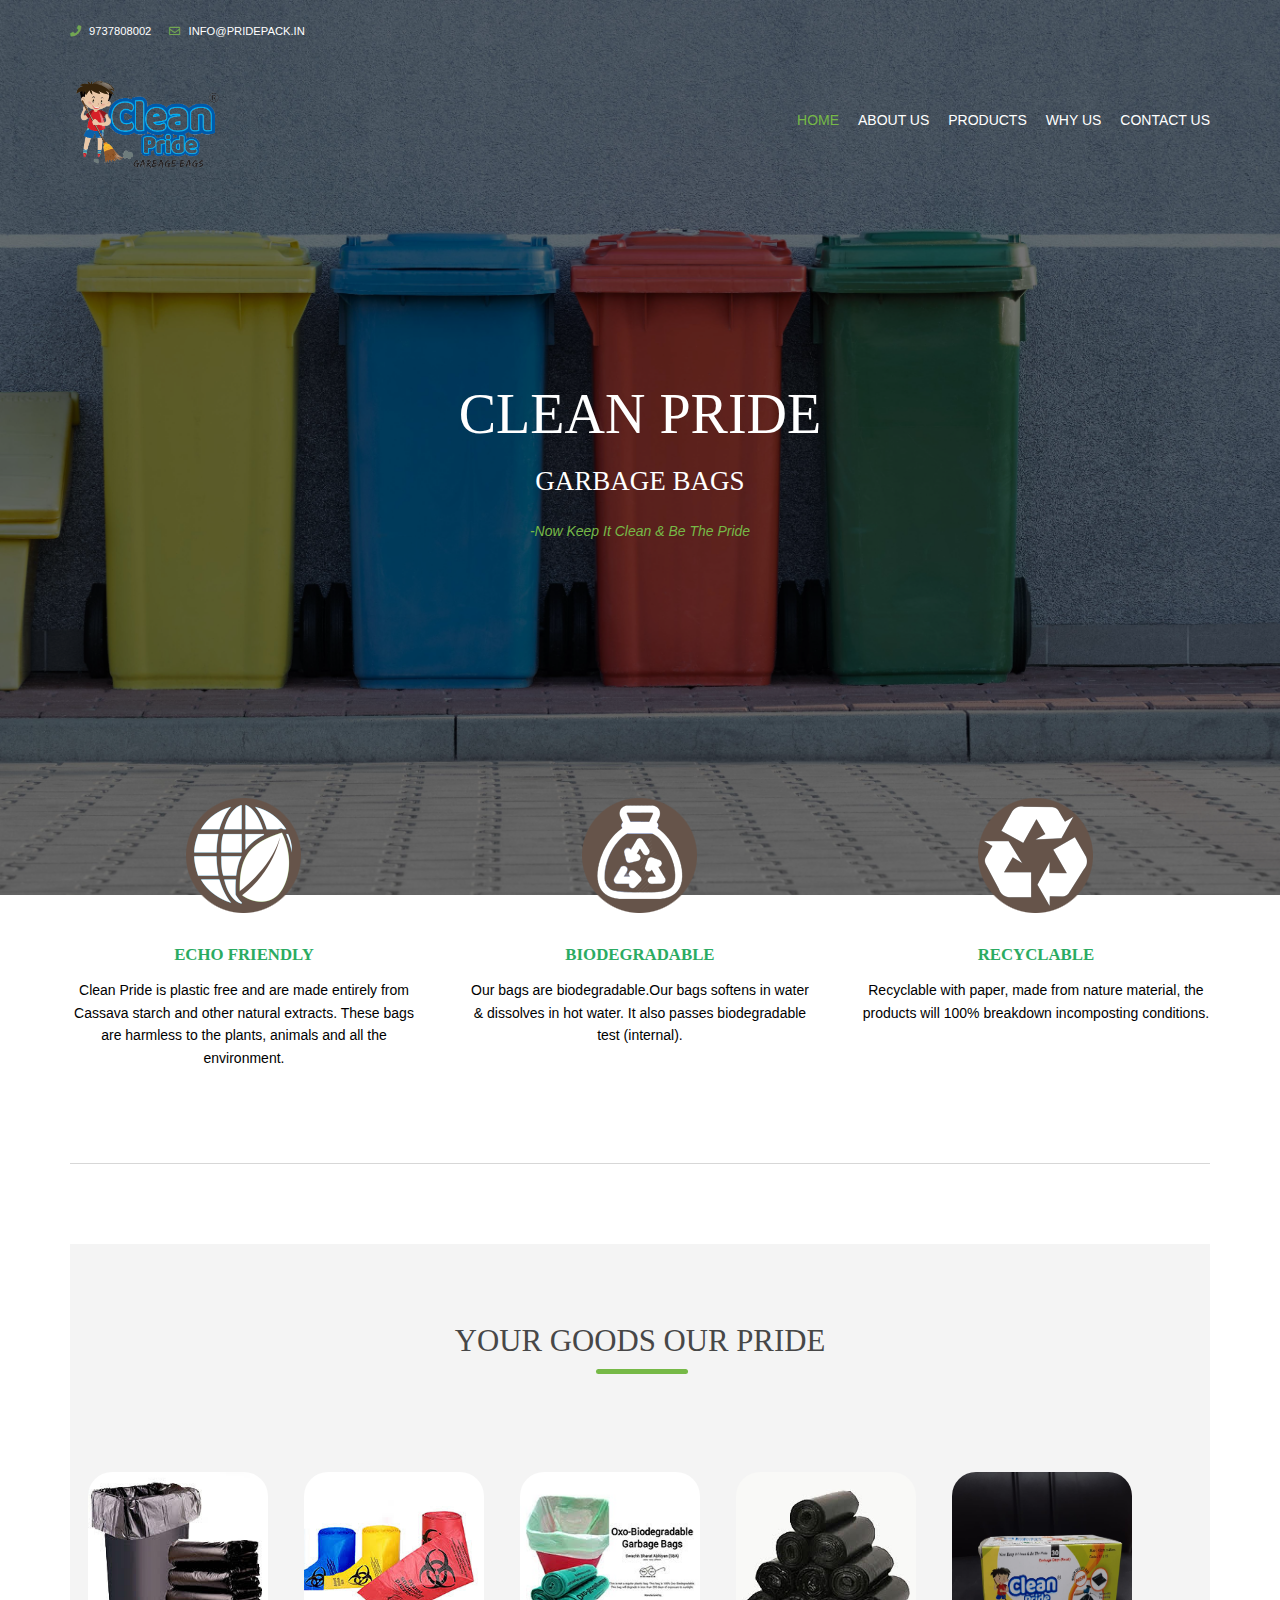
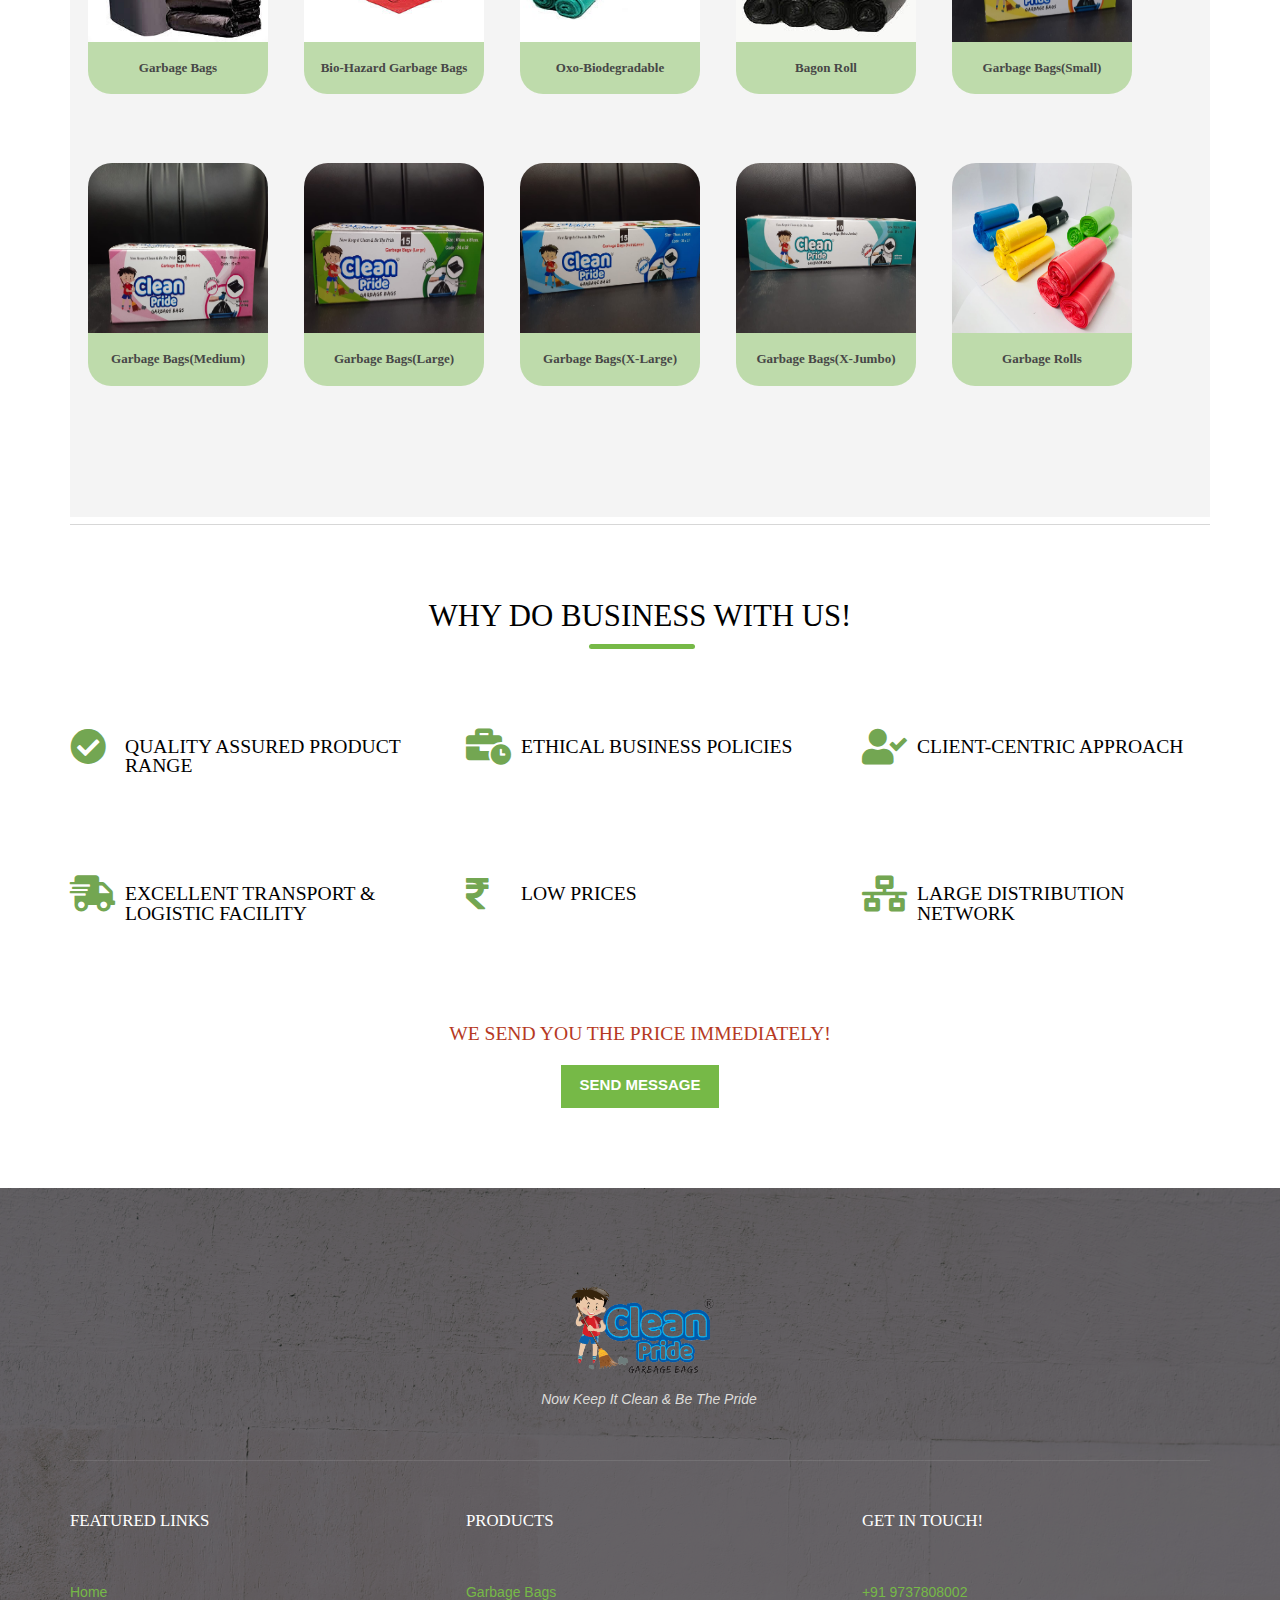
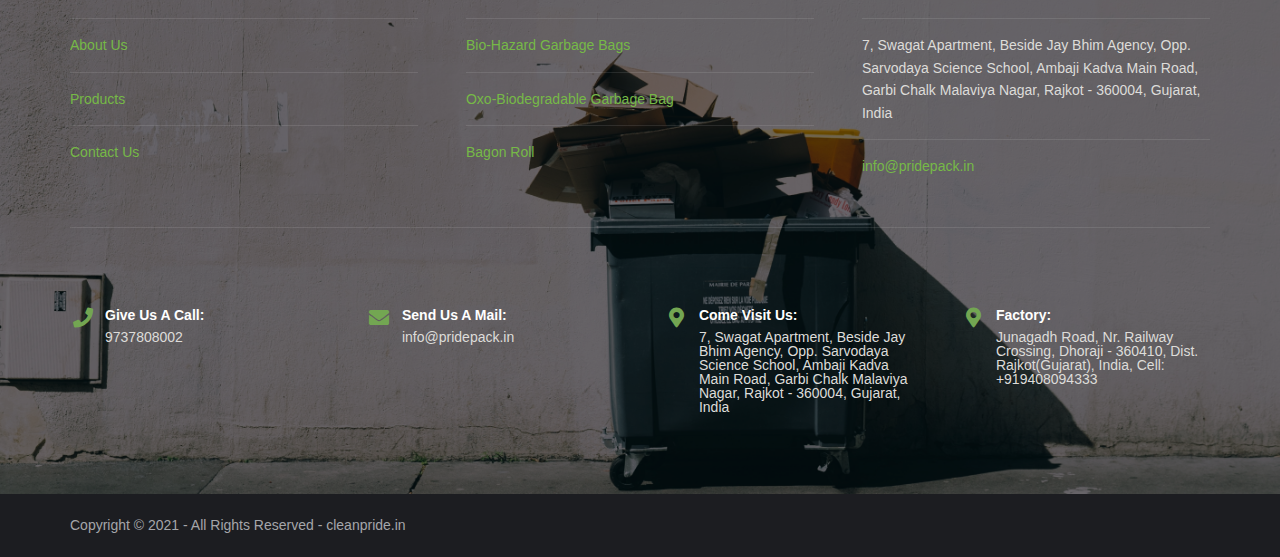
<file: index.html>
<!DOCTYPE html>

<html lang="">
<head>
<title>Clean Pride</title>
<link rel="shortcut icon" href="images/demo/logopng.png">
<meta charset="utf-8">
<meta name="viewport" content="width=device-width, initial-scale=1.0, maximum-scale=1.0, user-scalable=no">
<link href="layout/styles/layout.css" rel="stylesheet" type="text/css" media="all">
<style>
div.gallery {
  margin: 18px;
  float: left;
  width: 180px;
  border-radius: 25px;
}

div.gallery:hover {
  border: 1.3px solid #76B947;
}

div.gallery img {
  width: 190px;
  height: 170px;
  border-top-left-radius: 24px;
  border-top-right-radius: 24px;
}

div.desc {
  padding: 15px;
  text-align: center;
  font-family: Times New Roman;
  font-size: 13px;
  font-weight: bolder;
  background-color: #BEDBAB;
  border-bottom-left-radius: 23px;
  border-bottom-right-radius: 23PX;
}
i {color: #73A652;}
h6 {color: black;}
</style>
</head>
<body id="top">
<div class="bgded overlay" style="background-image:url('images/demo/titlepic.jpg');"> 
  <div class="wrapper row0">
    <div id="topbar" class="hoc clear">
      <div class="fl_left"> 
        <ul class="nospace">
          <li><i class="fas fa-phone  rgtspace-5"></i> 9737808002</li>
          <li><i class="far fa-envelope rgtspace-5"></i> info@pridepack.in</li>
        </ul>
        <!-- ################################################################################################ -->
      </div>
    </div>
  </div>
  
  <div class="wrapper row1">
    <header id="header" class="hoc clear">
      <div id="" class="fl_left"> 
        <!-- ################################################################################################ -->
	<a  href="index.html"><img src="images/demo/logopng.png" style="width:151px;height:120px;"alt=""></a>
        <!-- ################################################################################################ -->
      </div>
      <nav id="mainav" class="fl_right"> 
        <!-- ################################################################################################ -->
        <ul class="clear" style="padding-top:20px;">
          <li class="active"><a href="index.html">Home</a></li>
          <li><a href="#introblocks">About Us</a>
          </li>
	   <li><a href="#products">Products</a>
          </li>
	  <li><a href="#whyus">Why Us</a>
          </li>
          <li><a href="#contactus">Contact Us</a></li>
        </ul>
        <!-- ################################################################################################ -->
      </nav>
    </header>
  </div>
    <div id="pageintro" class="hoc clear"> 
    <!-- ################################################################################################ -->
    <article>
	    <h3 class="heading" >Clean Pride <h4 style="font-size: 27px;">Garbage Bags</h4></h3>
      <p style="color: #76B947;"><em>-Now Keep It Clean & Be The Pride</em></p>
      <footer>
      </footer>
    </article>
    <!-- ################################################################################################ -->
  </div>
  <!-- ################################################################################################ -->
</div>
<div class="wrapper row3">
  <main class="hoc container clear"> 
    <!-- main body -->
    <!-- ################################################################################################ -->
    <section id="introblocks">
      <ul class="nospace group btmspace-80">
        <li class="one_third first">
          <figure><a ><img src="images/demo/echo2.png" alt=""></a>
            <figcaption>
              <h6 class="heading" style="color: #2BAB62">Echo Friendly</h6>
              <p style="color: black; font-size: 14px">Clean Pride is plastic free and are made entirely from Cassava starch and other natural extracts. These bags are harmless to the plants, animals and all the environment.</p>
            </figcaption>
          </figure>
        </li>
        <li class="one_third">
          <figure><a ><img src="images/demo/bio2.png" alt=""></a>
            <figcaption>
              <h6 class="heading" style="color: #2BAB62">Biodegradable</h6>
              <p style="color: black; font-size: 14px">Our bags are biodegradable.Our bags softens in water & dissolves in hot water. It also passes biodegradable test (internal).</p>
            </figcaption>
          </figure>
        </li>
        <li class="one_third">
          <figure><a ><img src="images/demo/recycle2.png" alt=""></a>
            <figcaption>
              <h6 class="heading" style="color: #2BAB62">Recyclable</h6>
              <p style="color: black; font-size: 14px">Recyclable with paper, made from nature material, the products will 100% breakdown incomposting conditions.</p>
            </figcaption>
          </figure>
        </li>
      </ul>
    </section>
    <!-- ################################################################################################ -->
    <hr class="btmspace-80">
    <div class="wrapper row2">
  <div class="hoc container clear"> 
    <!-- ################################################################################################ -->
    <div class="sectiontitle"  id="products">
      <p class="heading underline font-x2">Your Goods Our Pride</p>
    </div>
    <div class="gallery">
  <a target="_blank" >
    <img src="images/demo/garbagebags.jpg" alt="" width="600" height="400">
  </a>
  <div class="desc">Garbage Bags</div>
</div>

<div class="gallery">
  <a target="_blank" >
    <img src="images/demo/Bioharzardgb.jpg" alt="Forest" width="600" height="400">
  </a>
  <div class="desc">Bio-Hazard Garbage Bags</div>
</div>

<div class="gallery">
  <a target="_blank" >
    <img src="images/demo/oxo.jpg" alt="Northern Lights" width="600" height="400">
  </a>
  <div class="desc">Oxo-Biodegradable</div>
</div>

<div class="gallery">
  <a target="_blank" >
    <img src="images/demo/bagon.jpg" alt="Mountains" width="600" height="400">
  </a>
  <div class="desc">Bagon Roll</div>
</div>
<div class="gallery">
  <a target="_blank" >
    <img src="images/demo/gbs.jpeg" alt="Mountains" width="600" height="400">
  </a>
  <div class="desc">Garbage Bags(Small)</div>
</div><br><br><br><br><br><br><br><br><br><br><br><br><br>
<div class="gallery">
  <a target="_blank" >
    <img src="images/demo/gbm.jpeg" alt="Mountains" width="600" height="400">
  </a>
  <div class="desc">Garbage Bags(Medium)</div>
</div>
<div class="gallery">
  <a target="_blank" >
    <img src="images/demo/gbl.jpeg" alt="Mountains" width="600" height="400">
  </a>
  <div class="desc">Garbage Bags(Large)</div>
</div>
<div class="gallery">
  <a target="_blank" >
    <img src="images/demo/gbxl.jpeg" alt="Mountains" width="600" height="400">
  </a>
  <div class="desc">Garbage Bags(X-Large)</div>
</div>
<div class="gallery">
  <a target="_blank" >
    <img src="images/demo/gbxj.jpeg" alt="Mountains" width="600" height="400">
  </a>
  <div class="desc">Garbage Bags(X-Jumbo)</div>
</div>
<div class="gallery">
  <a target="_blank" >
    <img src="images/demo/gr.jpeg" alt="Mountains" width="600" height="400">
  </a>
  <div class="desc">Garbage Rolls</div>
</div><br><br><br><br><br><br><br><br><br><br><br><br><br>

    <!-- ################################################################################################ -->
  </div>
</div>

    <hr class="btmspace-900">
    <!-- ################################################################################################ -->
    <section id="overview">
	    <br>
	    <br>
	    <br>
      <div class="sectiontitle" id="whyus">
        <p class="heading underline font-x2" style="color: black;">Why Do Business With US!</p>
      </div>
      <ul class="nospace group btmspace-80">
        <li class="one_third">
          <article>
            <div class="clear"><a href="#"><i class="fas fa-check-circle"></i></a>
              <h6 class="heading">Quality Assured Product Range</h6>
            </div>
          </article>
        </li>
        <li class="one_third">
          <article>
            <div class="clear"><a href="#"><i class="fas fa-business-time"></i></a>
              <h6 class="heading">Ethical Business Policies</h6>
            </div>
          </article>
        </li>
        <li class="one_third">
          <article>
            <div class="clear"><a href="#"><i class="fas fa-user-check"></i></a>
              <h6 class="heading">Client-centric Approach</h6>
            </div>
          </article>
        </li>
      </ul>
      <ul class="nospace group btmspace-80">
        <li class="one_third">
          <article>
            <div class="clear"><a href="#"><i class="fas fa-shipping-fast"></i></a>
              <h6 class="heading">Excellent Transport & Logistic Facility</h6>
            </div>
          </article>
        </li>
        <li class="one_third">
          <article>
            <div class="clear"><a href="#"><i class="fas fa-rupee-sign"></i></a>
              <h6 class="heading">Low Prices</h6>
            </div>
          </article>
        </li>
        <li class="one_third">
          <article>
            <div class="clear"><a href="#"><i class="fas fa-network-wired"></i></a>
              <h6 class="heading">Large Distribution Network</h6>
            </div>
          </article>
        </li>
      </ul>
      <h2 class="center" style="color: #B63923;">We Send You The Price Immediately!</h2>
      <footer class="center"><a class="btn" href="https://wa.link/y5si25"><strong style="font-size:15px">  Send Message</strong></a></footer>
    </section>
    <!-- ################################################################################################ -->
    <!-- / main body -->
    <div class="clear"></div>
  </main>
</div>
<div class="bgded overlay row4" style="background-image:url('images/demo/back.jpg');">
  <footer id="footer" class="hoc clear"> 
    <!-- ################################################################################################ -->
    <div class="center btmspace-50">
      <a  href="index.html"><img src="images/demo/logopng.png" style="width:151px;height:120px;"alt=""></a>
      <p class="nospace" style="padding-left:18px"><em>Now Keep It Clean & Be The Pride</em></p>
    </div>
    <!-- ################################################################################################ -->
    <hr class="btmspace-50">
    <!-- ################################################################################################ -->
    <div class="group btmspace-50" id="contactus">
       <div class="one_third first">
        <h6 class="heading">FEATURED LINKS</h6>
        <ul class="nospace linklist">
          <li><a href="#">Home</a></li>
          <li><a href="#introblocks">About Us</a></li>
          <li><a href="#products">Products</a></li>
          <li><a href="#contactus">Contact Us</a></li>
        </ul>
      </div> 
       <div class="one_third">
        <h6 class="heading">PRODUCTS</h6>
        <ul class="nospace linklist">
          <li><a href="#products">Garbage Bags</a></li>
          <li><a href="#products">Bio-Hazard Garbage Bags</a></li>
          <li><a href="#products">Oxo-Biodegradable Garbage Bag</a></li>
          <li><a href="#products">Bagon Roll</a></li>
        </ul>
      </div>     
      <div class="one_third">
        <h6 class="heading">Get In Touch!</h6>
        <ul class="nospace linklist">
          <li><a href="#">+91 9737808002</a></li>
          <li><a href="#"></a> 7, Swagat Apartment, Beside Jay Bhim Agency, Opp. Sarvodaya Science School, Ambaji Kadva Main Road, Garbi Chalk
Malaviya Nagar, Rajkot - 360004, Gujarat, India</li>
          <li><a href="#">info@pridepack.in</a></li>
        </ul>
      </div>
      <!-- ################################################################################################ -->
    </div>
    <div id="ctdetails" class="clear">
      <ul class="nospace clear">
        <li class="one_quarter first">
          <div class="block clear"><a href="#"><i class="fas fa-phone"></i></a> <span><strong>Give us a call:</strong> 9737808002</span></div>
        </li>
        <li class="one_quarter">
          <div class="block clear"><a href="#"><i class="fas fa-envelope"></i></a> <span><strong>Send us a mail:</strong>info@pridepack.in</span></div>
        </li>
        <li class="one_quarter">
          <div class="block clear"><a href="#"><i class="fas fa-map-marker-alt"></i></a> <span><strong>Come visit us:</strong> 7, Swagat Apartment, Beside Jay Bhim Agency, Opp. Sarvodaya Science School, Ambaji Kadva Main Road, Garbi Chalk
Malaviya Nagar, Rajkot - 360004, Gujarat, India</span></div>
        </li>
	<li class="one_quarter">
          <div class="block clear"><a href="#"><i class="fas fa-map-marker-alt"></i></a> <span><strong>Factory:</strong> Junagadh Road, Nr. Railway Crossing, Dhoraji - 360410, Dist. Rajkot(Gujarat), India, Cell: +919408094333</span></div>
        </li>

      </ul>
    </div>
    <!-- ################################################################################################ -->
  </footer>
</div>
<div class="wrapper row5">
  <div id="copyright" class="hoc clear"> 
    <!-- ################################################################################################ -->
    <p class="fl_left">Copyright &copy; 2021 - All Rights Reserved - <a href="#">cleanpride.in</a></p>
    <!-- ################################################################################################ -->
  </div>
</div>
<a id="backtotop" href="#top"><i class="fas fa-chevron-up"></i></a>
<!-- JAVASCRIPTS -->
<script src="layout/scripts/jquery.min.js"></script>
<script src="layout/scripts/jquery.backtotop.js"></script>
<script src="layout/scripts/jquery.mobilemenu.js"></script>
</body>
</html>
</file>
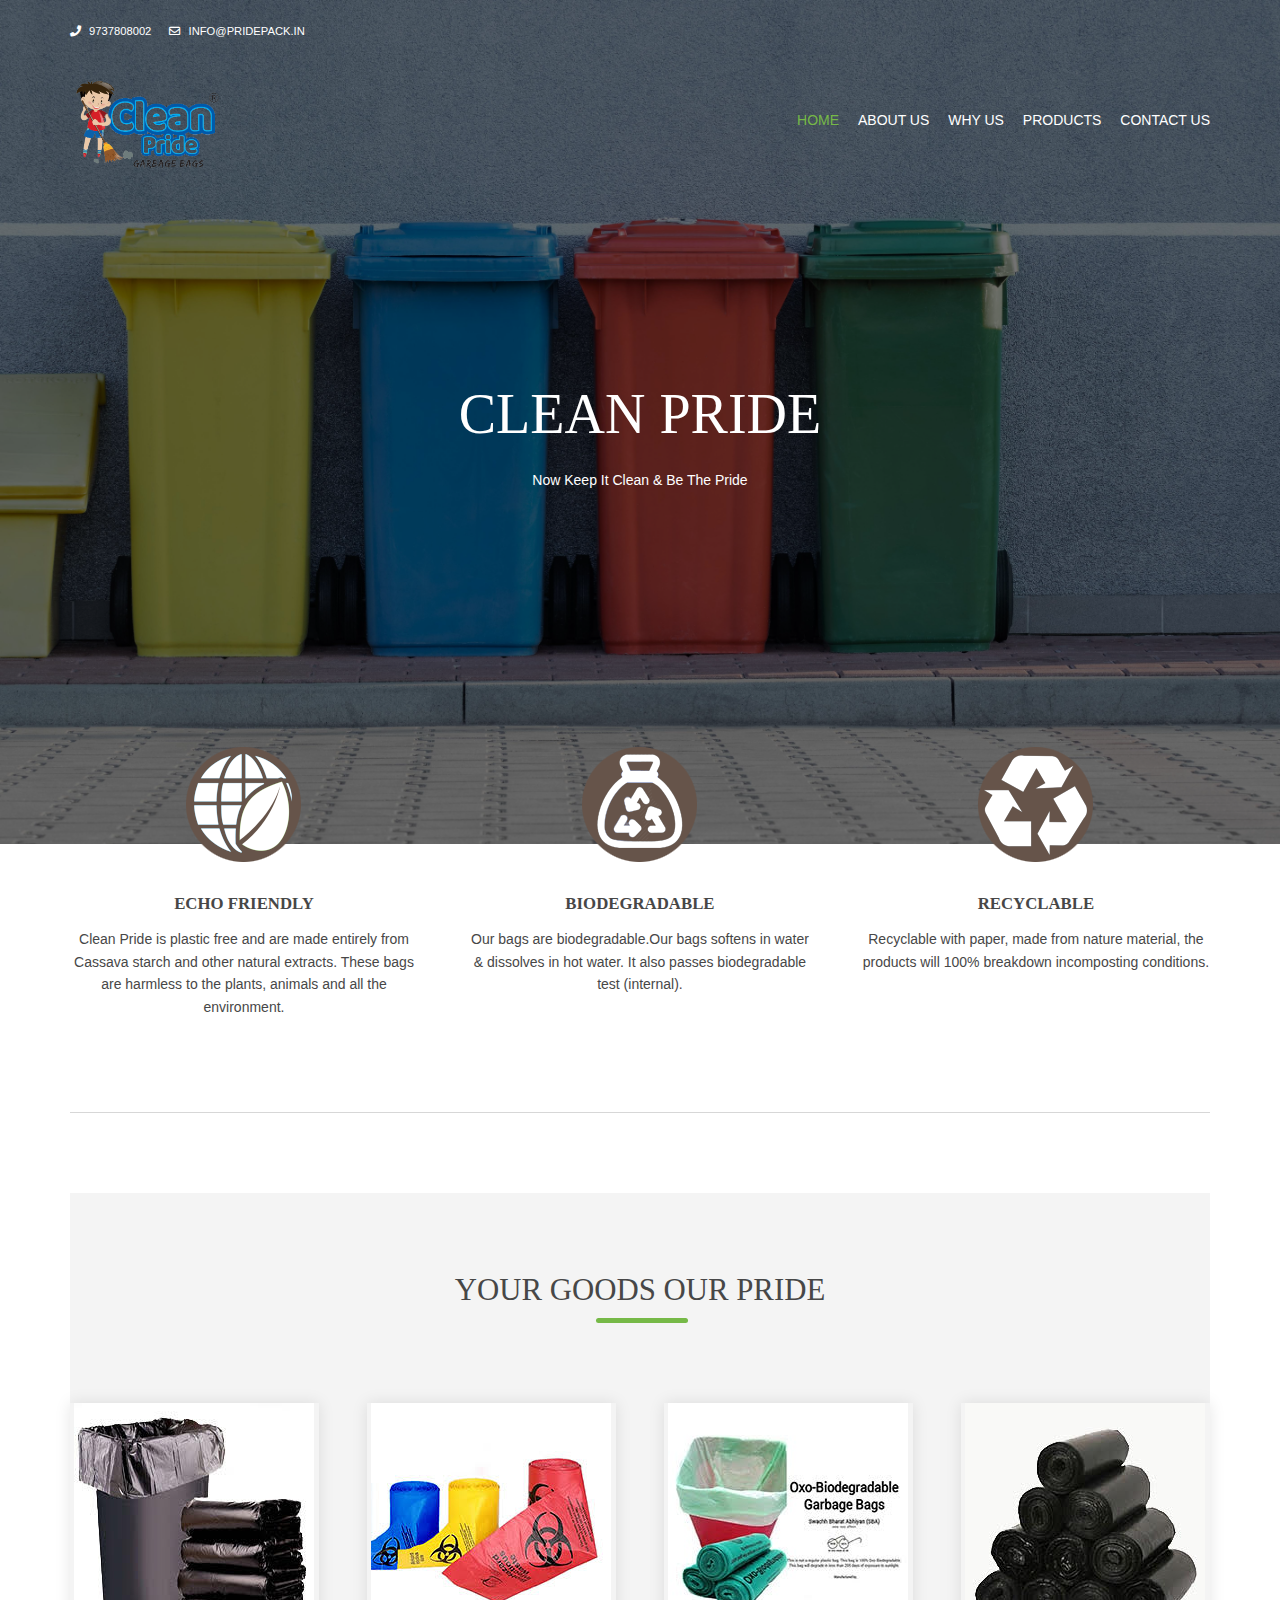
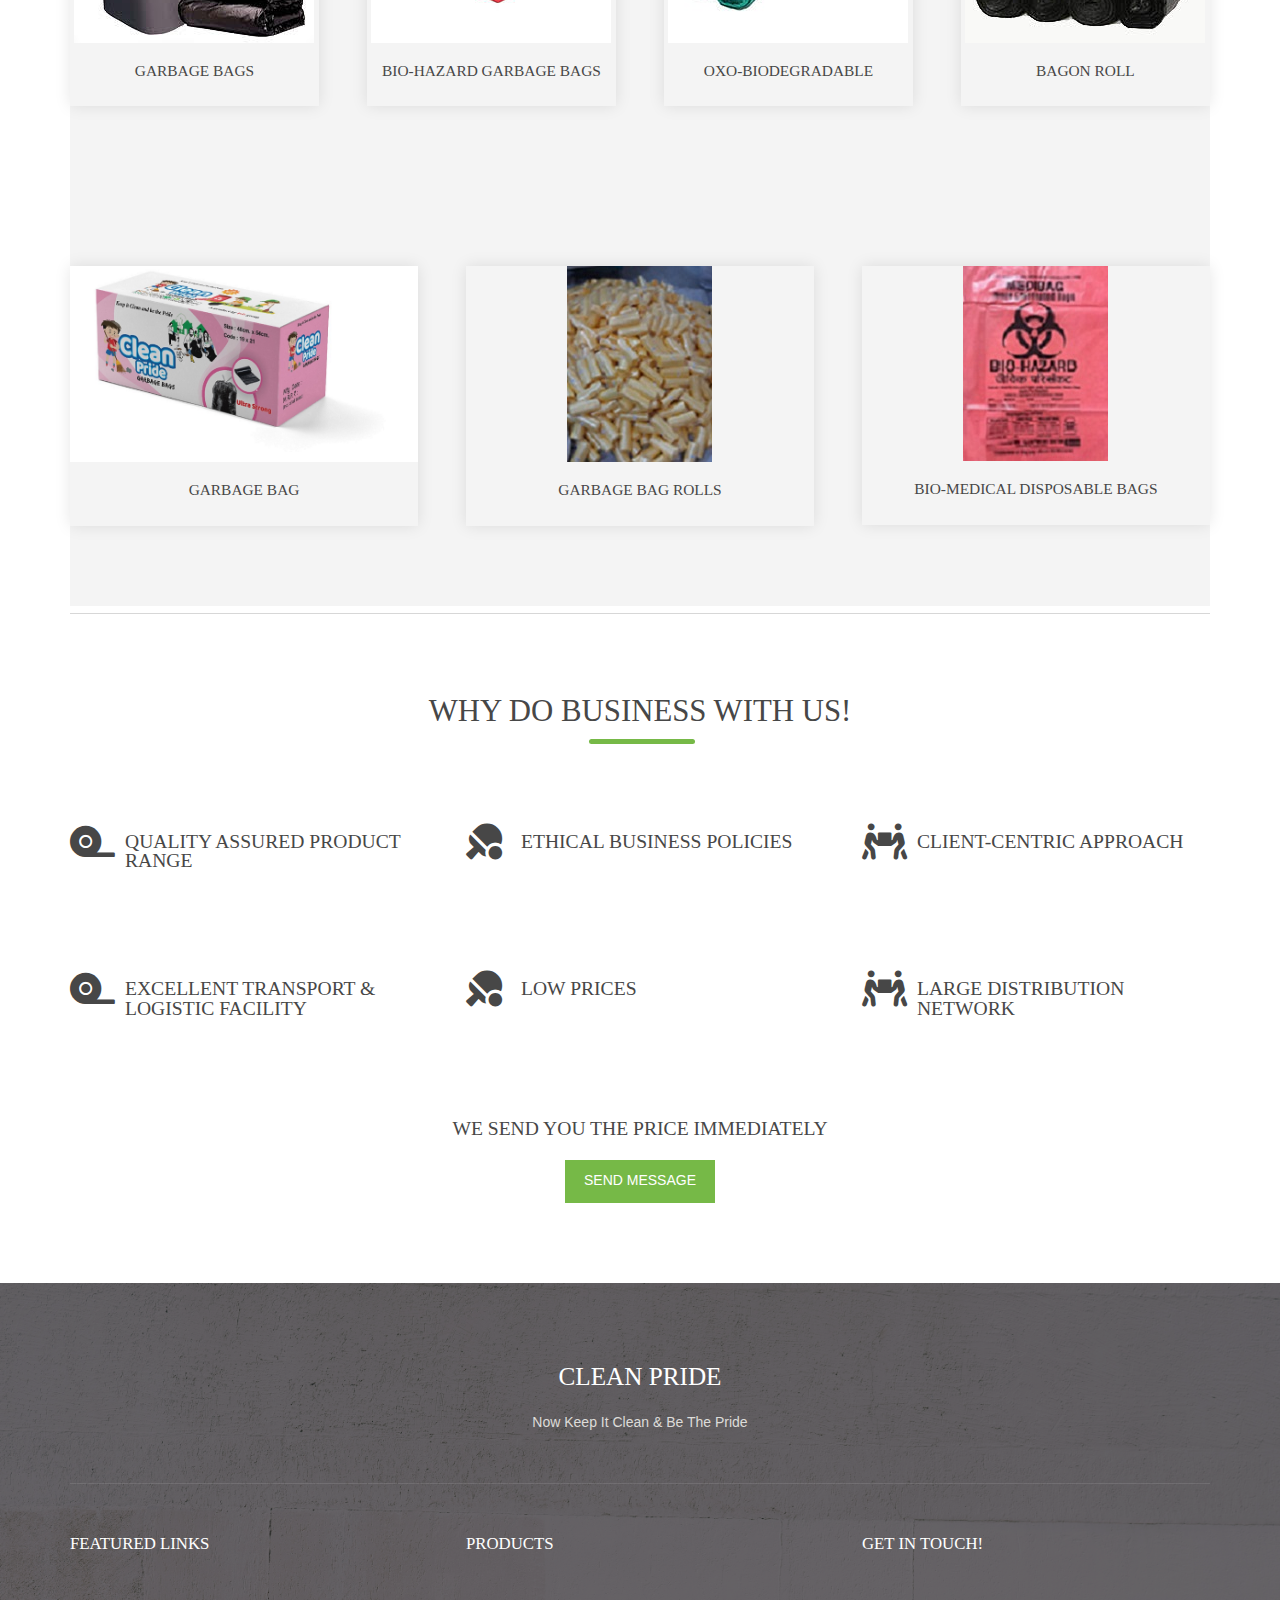
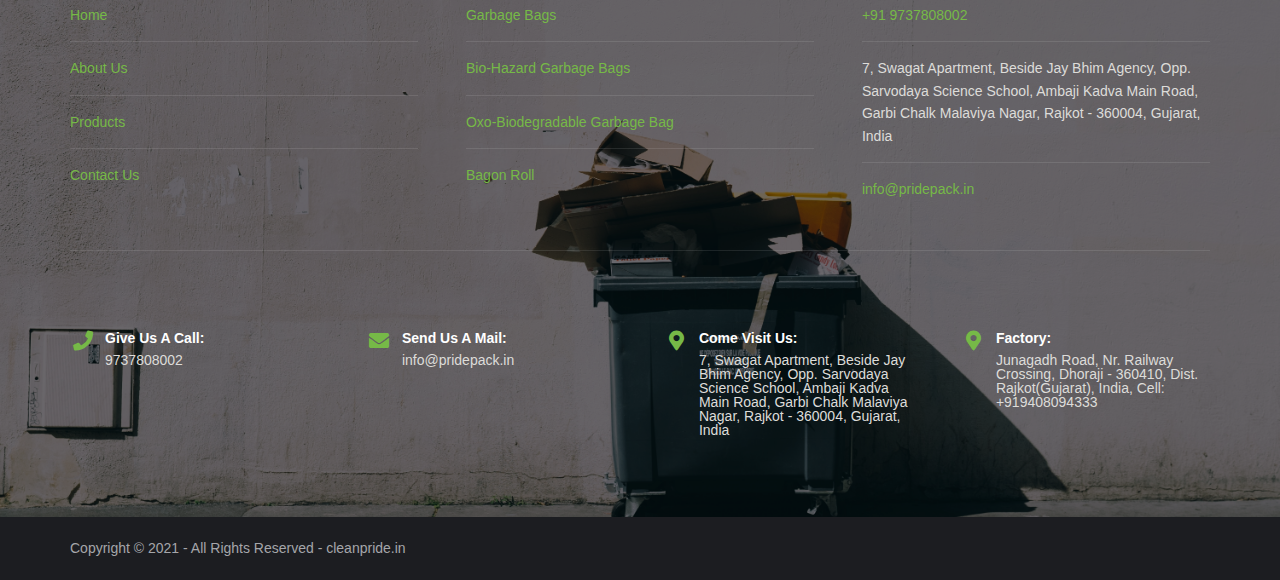
<file: index_bk.html>
<!DOCTYPE html>

<html lang="">
<head>
<title>Clean Pride</title>
<meta charset="utf-8">
<meta name="viewport" content="width=device-width, initial-scale=1.0, maximum-scale=1.0, user-scalable=no">
<link href="layout/styles/layout.css" rel="stylesheet" type="text/css" media="all">
</head>
<body id="top">
<div class="bgded overlay" style="background-image:url('images/demo/titlepic.jpg');"> 
  <div class="wrapper row0">
    <div id="topbar" class="hoc clear">
      <div class="fl_left"> 
        <ul class="nospace">
          <li><i class="fas fa-phone  rgtspace-5"></i> 9737808002</li>
          <li><i class="far fa-envelope rgtspace-5"></i> info@pridepack.in</li>
        </ul>
        <!-- ################################################################################################ -->
      </div>
    </div>
  </div>
  
  <div class="wrapper row1">
    <header id="header" class="hoc clear">
      <div id="" class="fl_left"> 
        <!-- ################################################################################################ -->
	<a  href="index.html"><img src="images/demo/logopng.png" style="width:151px;height:120px;"alt=""></a>
        <!-- ################################################################################################ -->
      </div>
      <nav id="mainav" class="fl_right"> 
        <!-- ################################################################################################ -->
        <ul class="clear" style="padding-top:20px;">
          <li class="active"><a href="index.html">Home</a></li>
          <li><a href="#introblocks">About Us</a>
          </li>
	  <li><a href="#whyus">Why Us</a>
          </li>
          <li><a href="#products">Products</a>
          </li>
          <li><a href="#contactus">Contact Us</a></li>
        </ul>
        <!-- ################################################################################################ -->
      </nav>
    </header>
  </div>
    <div id="pageintro" class="hoc clear"> 
    <!-- ################################################################################################ -->
    <article>
      <h3 class="heading">Clean Pride</h3>
      <p>Now Keep It Clean & Be The Pride</p>
      <footer>
      </footer>
    </article>
    <!-- ################################################################################################ -->
  </div>
  <!-- ################################################################################################ -->
</div>
<div class="wrapper row3">
  <main class="hoc container clear"> 
    <!-- main body -->
    <!-- ################################################################################################ -->
    <section id="introblocks">
      <ul class="nospace group btmspace-80">
        <li class="one_third first">
          <figure><a ><img src="images/demo/echo2.png" alt=""></a>
            <figcaption>
              <h6 class="heading">Echo Friendly</h6>
              <p>Clean Pride is plastic free and are made entirely from Cassava starch and other natural extracts. These bags are harmless to the plants, animals and all the environment.</p>
            </figcaption>
          </figure>
        </li>
        <li class="one_third">
          <figure><a ><img src="images/demo/bio2.png" alt=""></a>
            <figcaption>
              <h6 class="heading">Biodegradable</h6>
              <p>Our bags are biodegradable.Our bags softens in water & dissolves in hot water. It also passes biodegradable test (internal).</p>
            </figcaption>
          </figure>
        </li>
        <li class="one_third">
          <figure><a ><img src="images/demo/recycle2.png" alt=""></a>
            <figcaption>
              <h6 class="heading">Recyclable</h6>
              <p>Recyclable with paper, made from nature material, the products will 100% breakdown incomposting conditions.</p>
            </figcaption>
          </figure>
        </li>
      </ul>
    </section>
    <!-- ################################################################################################ -->
    <hr class="btmspace-80">
    <div class="wrapper row2">
  <div class="hoc container clear"> 
    <!-- ################################################################################################ -->
    <div class="sectiontitle"  id="products">
      <p class="heading underline font-x2">Your Goods Our Pride</p>
    </div>
    <ul class="nospace group team" >
      <li class="one_quarter first">
        <figure><a ><img src="images/demo/garbagebags.jpg" alt=""></a>
          <figcaption class="heading"><strong>Garbage Bags</strong></figcaption>
        </figure>
      </li>
      <li class="one_quarter">
        <figure><a ><img src="images/demo/Bioharzardgb.jpg" alt=""></a>
          <figcaption class="heading"><strong>Bio-Hazard Garbage Bags</strong></figcaption>
        </figure>
      </li>
      <li class="one_quarter">
        <figure><a ><img src="images/demo/oxo.jpg" alt=""></a>
          <figcaption class="heading"><strong>Oxo-Biodegradable</strong></figcaption>
        </figure>
      </li>
      <li class="one_quarter">
        <figure><a ><img src="images/demo/bagon.jpg" alt=""></a>
          <figcaption class="heading"><strong>Bagon Roll</strong></figcaption>
        </figure>
      </li>
    </ul>
    <!-- ################################################################################################ -->
  </div>
</div>
 <div class="wrapper row2">
  <div class="hoc container clear">
    <!-- ################################################################################################ -->
  <!--  <div class="sectiontitle"  id="products">
      <p class="heading underline font-x2">Your Goods Our Pride</p>
  </div>-->
    <ul class="nospace group team" >
      <li class="one_third first">
        <figure><a ><img src="images/demo/box.jpeg" alt=""></a>
          <figcaption class="heading"><strong>Garbage Bag</strong></figcaption>
        </figure>
      </li>
      <li class="one_third">
        <figure><a ><img src="images/demo/rolls.jpeg" alt=""></a>
          <figcaption class="heading"><strong>Garbage Bag Rolls</strong></figcaption>
        </figure>
      </li>
      <li class="one_third">
        <figure><a ><img src="images/demo/biohar.jpeg" alt=""></a>
          <figcaption class="heading"><strong>Bio-Medical Disposable Bags</strong></figcaption>
        </figure>
      </li>
      <!--<li class="one_quarter">
        <figure><a ><img src="images/demo/bagon.jpg" alt=""></a>
          <figcaption class="heading"><strong>Bagon Roll</strong></figcaption>
        </figure>
      </li>-->
    </ul>
    <!-- ################################################################################################ -->
  </div>
</div>

<hr class="btmspace-80">
    <!-- ################################################################################################ -->
    <section id="overview">
      <div class="sectiontitle" id="whyus">
        <p class="heading underline font-x2">Why Do Business With US!</p>
      </div>
      <ul class="nospace group btmspace-80">
        <li class="one_third">
          <article>
            <div class="clear"><a href="#"><i class="fas fa-tape"></i></a>
              <h6 class="heading">Quality Assured Product Range</h6>
            </div>
          </article>
        </li>
        <li class="one_third">
          <article>
            <div class="clear"><a href="#"><i class="fas fa-table-tennis"></i></a>
              <h6 class="heading">Ethical Business Policies</h6>
            </div>
          </article>
        </li>
        <li class="one_third">
          <article>
            <div class="clear"><a href="#"><i class="fas fa-people-carry"></i></a>
              <h6 class="heading">Client-centric Approach</h6>
            </div>
          </article>
        </li>
      </ul>
      <ul class="nospace group btmspace-80">
        <li class="one_third">
          <article>
            <div class="clear"><a href="#"><i class="fas fa-tape"></i></a>
              <h6 class="heading">Excellent Transport & Logistic Facility</h6>
            </div>
          </article>
        </li>
        <li class="one_third">
          <article>
            <div class="clear"><a href="#"><i class="fas fa-table-tennis"></i></a>
              <h6 class="heading">Low Prices</h6>
            </div>
          </article>
        </li>
        <li class="one_third">
          <article>
            <div class="clear"><a href="#"><i class="fas fa-people-carry"></i></a>
              <h6 class="heading">Large Distribution Network</h6>
            </div>
          </article>
        </li>
      </ul>
      <h2 class="center">We Send You The Price Immediately</h2>
      <footer class="center"> <a class="btn" href="https://api.whatsapp.com/send?phone=9737808002">Send Message</a></footer>
    </section>
    <!-- ################################################################################################ -->
    <!-- / main body -->
    <div class="clear"></div>
  </main>
</div>
<div class="bgded overlay row4" style="background-image:url('images/demo/back.jpg');">
  <footer id="footer" class="hoc clear"> 
    <!-- ################################################################################################ -->
    <div class="center btmspace-50">
      <h6 class="heading">CLEAN PRIDE</h6>
      <p class="nospace">Now Keep It Clean & Be The Pride</p>
    </div>
    <!-- ################################################################################################ -->
    <hr class="btmspace-50">
    <!-- ################################################################################################ -->
    <div class="group btmspace-50" id="contactus">
       <div class="one_third first">
        <h6 class="heading">FEATURED LINKS</h6>
        <ul class="nospace linklist">
          <li><a href="#">Home</a></li>
          <li><a href="#introblocks">About Us</a></li>
          <li><a href="#products">Products</a></li>
          <li><a href="#contactus">Contact Us</a></li>
        </ul>
      </div> 
       <div class="one_third">
        <h6 class="heading">PRODUCTS</h6>
        <ul class="nospace linklist">
          <li><a href="#products">Garbage Bags</a></li>
          <li><a href="#products">Bio-Hazard Garbage Bags</a></li>
          <li><a href="#products">Oxo-Biodegradable Garbage Bag</a></li>
          <li><a href="#products">Bagon Roll</a></li>
        </ul>
      </div>     
      <div class="one_third">
        <h6 class="heading">Get In Touch!</h6>
        <ul class="nospace linklist">
          <li><a href="#">+91 9737808002</a></li>
          <li><a href="#"></a> 7, Swagat Apartment, Beside Jay Bhim Agency, Opp. Sarvodaya Science School, Ambaji Kadva Main Road, Garbi Chalk
Malaviya Nagar, Rajkot - 360004, Gujarat, India</li>
          <li><a href="#">info@pridepack.in</a></li>
        </ul>
      </div>
      <!-- ################################################################################################ -->
    </div>
    <div id="ctdetails" class="clear">
      <ul class="nospace clear">
        <li class="one_quarter first">
          <div class="block clear"><a href="#"><i class="fas fa-phone"></i></a> <span><strong>Give us a call:</strong> 9737808002</span></div>
        </li>
        <li class="one_quarter">
          <div class="block clear"><a href="#"><i class="fas fa-envelope"></i></a> <span><strong>Send us a mail:</strong>info@pridepack.in</span></div>
        </li>
        <li class="one_quarter">
          <div class="block clear"><a href="#"><i class="fas fa-map-marker-alt"></i></a> <span><strong>Come visit us:</strong> 7, Swagat Apartment, Beside Jay Bhim Agency, Opp. Sarvodaya Science School, Ambaji Kadva Main Road, Garbi Chalk
Malaviya Nagar, Rajkot - 360004, Gujarat, India</span></div>
        </li>
	<li class="one_quarter">
          <div class="block clear"><a href="#"><i class="fas fa-map-marker-alt"></i></a> <span><strong>Factory:</strong> Junagadh Road, Nr. Railway Crossing, Dhoraji - 360410, Dist. Rajkot(Gujarat), India, Cell: +919408094333</span></div>
        </li>

      </ul>
    </div>
    <!-- ################################################################################################ -->
  </footer>
</div>
<div class="wrapper row5">
  <div id="copyright" class="hoc clear"> 
    <!-- ################################################################################################ -->
    <p class="fl_left">Copyright &copy; 2021 - All Rights Reserved - <a href="#">cleanpride.in</a></p>
    <!-- ################################################################################################ -->
  </div>
</div>
<a id="backtotop" href="#top"><i class="fas fa-chevron-up"></i></a>
<!-- JAVASCRIPTS -->
<script src="layout/scripts/jquery.min.js"></script>
<script src="layout/scripts/jquery.backtotop.js"></script>
<script src="layout/scripts/jquery.mobilemenu.js"></script>
</body>
</html>
</file>
<file: layout/styles/layout.css>
@charset "utf-8";

@import url("fontawesome-free/css/fontawesome-all.min.css");
@import url("fontawesome-free/css/all.css");
@import url("framework.css");

/* Rows
--------------------------------------------------------------------------------------------------------------- */
.row0, .row0 a{}
.row1{; border-width:1px 0;}
.row2, .row2 a{}
.row3, .row3 a{}
.row4, .row4 a{}
.row5, .row5 a{}


/* Top Bar
--------------------------------------------------------------------------------------------------------------- */
#topbar{padding:20px 0; font-size:.8rem; text-transform:uppercase;}

#topbar ul li{display:inline-block; margin-right:15px;}
#topbar ul li:last-child{margin-right:0; padding-right:0; border-right:none;}
#topbar i{line-height:normal;}
#topbar > div:nth-of-type(2) i{font-size:1rem;}

/* Search Form */
#topbar #searchform{position:relative; line-height:1; z-index:9999;}
#topbar #searchform::after{display:block; height:18px; line-height:18px; padding:0; font-family:"Font Awesome\ 5 Free"; font-weight:900; font-size:1rem; content:"\f002"/* fa-search */;}
#topbar #searchform:hover::after, #topbar #searchform button{cursor:pointer;}
#topbar #searchform > div{position:absolute; top:18px; right:0; width:280px; visibility:hidden; opacity:0/* Required for transition effect */;}
#topbar #searchform:hover > div{visibility:visible; opacity:1/* Required for transition effect */;}
#topbar #searchform form{display:block; position:relative;}
#topbar #searchform form *{border:none;}
#topbar #searchform input{display:block; width:100%; height:36px; padding:8px 40px 8px 10px; font-size:1rem;}
#topbar #searchform ::placeholder{text-transform:capitalize;}
#topbar #searchform button{display:block; position:absolute; top:3px; right:2px; height:30px; font-size:16px; line-height:1;}


/* Header
--------------------------------------------------------------------------------------------------------------- */
#header{}

#header #logo{margin:22px 0 0 0;}
#header #logo h1{margin:0; padding:0; font-size:2.2rem; text-transform:uppercase;}


/* Page Intro
--------------------------------------------------------------------------------------------------------------- */
#pageintro{padding:200px 0 300px;}/* 300px => 100px for #introblocks negative margin */

#pageintro article, #pageintro article p{display:block; max-width:75%; margin:0 auto; text-align:center;}
#pageintro article p{max-width:65%; line-height:2rem;}
#pageintro .heading{margin-bottom:20px; font-size:4rem;}
#pageintro footer{margin-top:50px;}


/* Content Area
--------------------------------------------------------------------------------------------------------------- */
.container{padding:80px 0;}

/* Content */
.container .content{}

.sectiontitle{display:block; max-width:55%; margin:0 auto 80px; text-align:center;}
.sectiontitle *{margin:0;}

/* Introblocks - x3 */
#introblocks{display:block; position:relative; margin:-180px 0 0 0; z-index:1; text-align:center;}/* 180px => 100px + container padding */
#introblocks figure{}
#introblocks figure figcaption{display:block; padding:30px 0 0 0; text-align:center;}
#introblocks figure figcaption > a{}
#introblocks figure figcaption .heading{font-size:1.2rem; font-weight:700; margin-bottom:0;}
#introblocks figure figcaption .heading.underline::after{left:50%; margin-left:-12%;}

/* Overview - for services etc. */
#overview{}
#overview li{margin-bottom:50px;}
#overview li:nth-last-child(-n+3){margin-bottom:0;}/* Removes bottom margin from the last three items - margin is restored in the media queries when items stack */
#overview li:nth-child(3n+1){margin-left:0; clear:left;}/* Removes the need to add class="first" */
#overview article{}
#overview article *{margin:0; padding:0;}
#overview article > div{display:block; position:relative; min-height:36px; margin:0 0 20px 0; padding:8px 0 0 55px;}
#overview article > div *{line-height:1;}
#overview article > div i{display:block; position:absolute; top:0; left:0; font-size:36px;}
#overview article > div .heading{}
#overview article p{}

/* Split Fifty */
#splitfifty{}
#splitfifty *{margin:0;}
#splitfifty > .sectiontitle{max-width:none; margin:0 0 50px 0; text-align:left;}
#splitfifty > .sectiontitle .heading.underline::after{left:0; margin-left:0;}
#splitfifty > div:nth-of-type(2) article{display:block; float:left; width:50%; padding:50px;}
#splitfifty > div:nth-of-type(2) article *{margin:0 0 30px 0;}
#splitfifty > div:nth-of-type(2) article .heading{}
#splitfifty > div:nth-of-type(2) article p{}
#splitfifty > div:nth-of-type(2) article footer, #splitfifty > div:nth-of-type(2) article footer a{margin:0;}
#splitfifty.disright > div:nth-of-type(2) article{float:right;}/* Display the block to the right, instead of left - depends on your preference */

/* Team Members */
.team{}
.team li:last-child{margin-bottom:0;}/* Used when elements stack in small viewports */
.team figure{display:block; text-align:center;}
.team figure *{margin:0; padding:0;}
.team figure a{}
.team figure img{}
.team figure figcaption{padding:20px 10px; line-height:1;}
.team figure strong{display:block; margin-bottom:8px; font-size:1.1rem; font-weight:400;}
.team figure em{display:block; font-style:normal; font-size:.8rem;}

/* Stats */
#stats{}
#stats > li{display:block; float:left; width:25%; border:solid; border-width:0 1px 0 0; text-align:center;}
#stats > li:last-child{border:none;}
#stats > li *{margin:0; padding:0;}
#stats > li i{margin-bottom:30px; font-size:5rem;}
#stats > li p:first-of-type{margin-bottom:15px; font-size:3rem; font-weight:700; line-height:1;}
#stats > li p:last-of-type{text-transform:uppercase;}

/* Testimonials */
#testimonials{}
#testimonials > .one_half{margin:0;}
#testimonials ul{margin:0; padding:50px; list-style:none;}
#testimonials ul li{margin:0 0 50px 0;}
#testimonials ul li:last-child{margin:0;}
#testimonials blockquote{display:block; position:relative; width:100%; margin:0 0 30px 0; padding:30px; line-height:1.4; z-index:1; border-radius:10px;}
#testimonials blockquote::before{display:block; position:absolute; top:10px; left:10px; font-family:"Font Awesome\ 5 Free"; font-weight:900; font-size:32px; line-height:32px; content:"\f10d"; z-index:-1;}
#testimonials blockquote::after{display:block; position:absolute; bottom:-15px; left:30px; width:0; height:0; content:""; border:15px solid transparent; border-bottom:none;}
#testimonials figure{}
#testimonials figure *{margin:0; line-height:1;}
#testimonials figure img{float:left; margin:0 15px;}
#testimonials figcaption{float:left; margin-top:10px;}
#testimonials figcaption .heading{font-size:1.2rem; font-weight:700;}
#testimonials figcaption em{font-size:.8rem;}
#testimonials footer{}

/* Latest - Blog posts etc. */
#latest{}
#latest article{}
#latest article figure{}
#latest article figure img{}
#latest article .meta{display:block; padding:5px 10px;}
#latest article .meta li{display:block; float:left; width:50%; font-size:.8rem;}
#latest article .meta li:last-child{text-align:right;}
#latest article .meta li i{margin-right:5px;}
#latest article .excerpt{padding:30px; border:solid; border-width:0 1px 1px 1px;}
#latest article .excerpt .heading{margin:0 0 15px 0; font-size:1.2rem;}
#latest article .excerpt p{}
#latest article .excerpt footer{margin-top:30px;}

/* Comments */
#comments ul{margin:0 0 40px 0; padding:0; list-style:none;}
#comments li{margin:0 0 10px 0; padding:15px;}
#comments .avatar{float:right; margin:0 0 10px 10px; padding:3px; border:1px solid;}
#comments address{font-weight:bold;}
#comments time{font-size:smaller;}
#comments .comcont{display:block; margin:0; padding:0;}
#comments .comcont p{margin:10px 5px 10px 0; padding:0;}

#comments form{display:block; width:100%;}
#comments input, #comments textarea{width:100%; padding:10px; border:1px solid;}
#comments textarea{overflow:auto;}
#comments div{margin-bottom:15px;}
#comments input[type="submit"], #comments input[type="reset"]{display:inline-block; width:auto; min-width:150px; margin:0; padding:8px 5px; cursor:pointer;}

/* Sidebar */
.container .sidebar{}

.sidebar .sdb_holder{margin-bottom:50px;}
.sidebar .sdb_holder:last-child{margin-bottom:0;}


/* Footer
--------------------------------------------------------------------------------------------------------------- */
#footer{padding:80px 0;}

#footer .heading{margin-bottom:50px; font-size:1.2rem;}

#footer > div:first-of-type .heading{margin-bottom:20px; text-transform:uppercase; font-size:1.8rem;}
#footer > div:first-of-type .faico{margin-bottom:30px;}

#footer input, #footer button{border:1px solid;}
#footer input{display:block; width:100%; padding:8px;}
#footer button{padding:8px 18px 10px; text-transform:uppercase; font-weight:400; cursor:pointer;}

#footer .linklist li{display:block; margin-bottom:15px; padding:0 0 15px 0; border-bottom:1px solid;}
#footer .linklist li:last-child{margin:0; padding:0; border:none;}
#footer .linklist li::before, #footer .linklist li::after{display:table; content:"";}
#footer .linklist li, #footer .linklist li::after{clear:both;}

#footer .contact{}
#footer .contact.linklist li, #footer .contact.linklist li:last-child{position:relative; padding-left:40px;}
#footer .contact li *{margin:0; padding:0; line-height:1.6;}
#footer .contact li i{display:block; position:absolute; top:0; left:0; width:30px; font-size:16px; text-align:center;}

#footer .latestimg{}
#footer .latestimg > li{display:inline-block; float:left; width:30%; margin:0 0 5% 5%;}
#footer .latestimg > li:nth-last-child(-n+3){margin-bottom:0;}/* Removes bottom margin from the last three items - margin is restored in the media queries when items stack */
#footer .latestimg > li:nth-child(3n+1){margin-left:0; clear:left;}/* Removes the need to add class="first" */
#footer .latestimg > li img{width:100%;}/* Force the image to resize to take the full space - may have to be changed for tablets, depends on personal preference */
#footer .latestimg > li a.imgover{display:block;}

#footer #ctdetails{padding-top:80px; border-top:1px solid;}
#footer #ctdetails ul{}
#footer #ctdetails ul li{}
#footer #ctdetails ul li div{position:relative; min-height:30px; padding:0 0 0 35px; line-height:1;}
#footer #ctdetails ul li div i{position:absolute; top:0; left:0; width:25px; height:23px; font-size:20px; text-align:center;}
#footer #ctdetails ul li div span{display:block;}
#footer #ctdetails ul li div strong{display:block; margin:0 0 8px 0; text-transform:capitalize;}


/* Copyright
--------------------------------------------------------------------------------------------------------------- */
#copyright{padding:20px 0;}
#copyright *{margin:0; padding:0;}


/* Transition Fade
This gives a smooth transition to "ALL" elements used in the layout - other than the navigation form used in mobile devices
If you don't want it to fade all elements, you have to list the ones you want to be faded individually
Delete it completely to stop fading
--------------------------------------------------------------------------------------------------------------- */
*, *::before, *::after{transition:all .0s ease-in-out;}
#mainav form *{transition:none !important;}


/* ------------------------------------------------------------------------------------------------------------ */
/* ------------------------------------------------------------------------------------------------------------ */
/* ------------------------------------------------------------------------------------------------------------ */
/* ------------------------------------------------------------------------------------------------------------ */
/* ------------------------------------------------------------------------------------------------------------ */


/* Navigation
--------------------------------------------------------------------------------------------------------------- */
nav ul, nav ol{margin:0; padding:0; list-style:none;}

#mainav, #breadcrumb, .sidebar nav{line-height:normal;}
#mainav .drop::after, #mainav li li .drop::after, #breadcrumb li a::after, .sidebar nav a::after{position:absolute; font-family:"Font Awesome\ 5 Free"; font-weight:900; font-size:10px; line-height:10px;}

/* Top Navigation */
#mainav{}
#mainav ul{text-transform:uppercase;}
#mainav ul ul{position:absolute; width:180px; text-transform:none; z-index:9999;}
#mainav ul ul ul{left:180px; top:0;}
#mainav li{display:inline-block; position:relative; margin:0 15px 0 0; padding:0;}
#mainav li:last-child{margin-right:0;}
#mainav li li{width:100%; margin:0;}
#mainav li a{display:block; padding:30px 0;}
#mainav li li a{border:solid; border-width:0 0 1px 0;}
#mainav .drop{padding-left:15px;}
#mainav li li a, #mainav li li .drop{display:block; margin:0; padding:10px 15px;}
#mainav .drop::after, #mainav li li .drop::after{content:"\f0d7";}
#mainav .drop::after{top:35px; left:5px;}
#mainav li li .drop::after{top:15px; left:5px;}
#mainav ul ul{visibility:hidden; opacity:0;}
#mainav ul li:hover > ul{visibility:visible; opacity:1;}

#mainav form{display:none; width:100%; margin:0; padding:0;}
#mainav form select, #mainav form select option{display:block; cursor:pointer; outline:none;}
#mainav form select{width:100%; padding:5px; border:none;}
#mainav form select option{margin:5px; padding:0; border:none;}

/* Breadcrumb */
#breadcrumb{padding:150px 0 30px;}
#breadcrumb ul{margin:0; padding:0; list-style:none; text-transform:uppercase;}
#breadcrumb li{display:inline-block; margin:0 6px 0 0; padding:0;}
#breadcrumb li a{display:block; position:relative; margin:0; padding:0 12px 0 0; font-size:12px;}
#breadcrumb li a::after{top:4px; right:0; content:"\f0da";}
#breadcrumb li:last-child a{margin:0; padding:0;}
#breadcrumb li:last-child a::after{display:none;}
#breadcrumb .heading{margin:0; font-size:2rem;}

/* Sidebar Navigation */
.sidebar nav{display:block; width:100%;}
.sidebar nav li{margin:0 0 3px 0; padding:0;}
.sidebar nav a{display:block; position:relative; margin:0; padding:5px 10px 5px 15px; text-decoration:none; border:solid; border-width:0 0 1px 0;}
.sidebar nav a::after{top:10px; left:5px; content:"\f0da";}
.sidebar nav ul ul a{padding-left:35px;}
.sidebar nav ul ul a::after{left:25px;}
.sidebar nav ul ul ul a{padding-left:55px;}
.sidebar nav ul ul ul a::after{left:45px;}

/* Pagination */
.pagination{display:block; width:100%; text-align:center; clear:both;}
.pagination li{display:inline-block; margin:0 2px 0 0;}
.pagination li:last-child{margin-right:0;}
.pagination a, .pagination strong{display:block; padding:8px 11px; border:1px solid; background-clip:padding-box; font-weight:normal;}

/* Back to Top */
#backtotop{z-index:999; display:inline-block; position:fixed; visibility:hidden; bottom:20px; right:20px; width:36px; height:36px; line-height:36px; font-size:16px; text-align:center; opacity:.2;}
#backtotop i{display:block; width:100%; height:100%; line-height:inherit;}
#backtotop.visible{visibility:visible; opacity:.5;}
#backtotop:hover{opacity:1;}


/* Tables
--------------------------------------------------------------------------------------------------------------- */
table, th, td{border:1px solid; border-collapse:collapse; vertical-align:top;}
table, th{table-layout:auto;}
table{width:100%; margin-bottom:15px;}
th, td{padding:5px 8px;}
td{border-width:0 1px;}


/* Gallery
--------------------------------------------------------------------------------------------------------------- */
#gallery{display:block; width:100%; margin-bottom:50px;}
#gallery figure figcaption{display:block; width:100%; clear:both;}
#gallery li{margin-bottom:30px;}


/* Font Awesome Social Icons
--------------------------------------------------------------------------------------------------------------- */
.faico{margin:0; padding:0; list-style:none;}
.faico li{display:inline-block; margin:8px 5px 0 0; padding:0; line-height:normal;}
.faico li:last-child{margin-right:0;}
.faico a{display:inline-block; width:36px; height:36px; line-height:36px; font-size:18px; text-align:center;}

.faico a{color:#474747; background-color:rgba(255,255,255,.8);}
.faico a:hover{color:#FFFFFF;}

.faicon-dribble:hover{background-color:#EA4C89;}
.faicon-facebook:hover{background-color:#3B5998;}
.faicon-google-plus:hover{background-color:#DB4A39;}
.faicon-linkedin:hover{background-color:#0E76A8;}
.faicon-twitter:hover{background-color:#00ACEE;}
.faicon-vk:hover{background-color:#4E658E;}


/* ------------------------------------------------------------------------------------------------------------ */
/* ------------------------------------------------------------------------------------------------------------ */
/* ------------------------------------------------------------------------------------------------------------ */
/* ------------------------------------------------------------------------------------------------------------ */
/* ------------------------------------------------------------------------------------------------------------ */


/* Colours
--------------------------------------------------------------------------------------------------------------- */
body{color:#DBDBDB; background-color:#1C1D21;}
a{color:#76B947;}
a:active, a:focus{background:transparent !important;}/* IE10 + 11 Bugfix - prevents grey background */
hr, .borderedbox{border-color:#D7D7D7;}
label span{color:#FF0000; background-color:inherit;}
input:focus, textarea:focus, *:required:focus{border-color:#76B947 !important;}

.overlay{color:#FFFFFF; background-color:inherit;}
.overlay::after{color:inherit; background-color:rgba(0,0,0,.55);}
.overlay.light{color:#474747;}
.overlay.light::after{background-color:rgba(255,255,255,.7);}

.btn, .btn.inverse:hover{color:#FFFFFF; background-color:#76B947; border-color:#76B947;}
.btn:hover, .btn.inverse{color:inherit; background-color:transparent; border-color:inherit;}

.imgover:hover::before{background-color:rgba(251,171,69,.5);/* #76B947 */}
.imgover, .imgover:hover::after{color:#FFFFFF;}

.heading.underline::after{background-color:#76B947;}


/* Rows */
.row0{}
.row1{border-color:rgba(255,255,255,.3);}
.row2{color:#474747; background-color:#F4F4F4;}
.row3{color:#474747; background-color:#FFFFFF;}
.row4{color:#DDDCD9; background-color:#27282E;}
.row5, .row5 a{color:#A5A6AA; background-color:#1C1D21;}


/* Top Bar */
#topbar #searchform{color:#76B947;}
#topbar #searchform:hover{}
#topbar #searchform input{color:#FFFFFF; background:#76B947;}
#topbar #searchform button{color:#FFFFFF; background:transparent;}


/* Header */
#header #logo h1 a{color:inherit;}


/* Page Intro */
#pageintro{color:#FFFFFF;}


/* Content Area */
#overview article a{color:inherit;}
#overview article:hover a{color:#76B947;}

#splitfifty article{color:#474747; background-color:rgba(255,255,255,.8);}
#splitfifty article:hover{background-color:#FFFFFF;}

.team figure, .latest article{box-shadow:0px 0px 15px rgba(0,0,0,.1);}
.team figure:hover{color:#FFFFFF; background-color:#76B947;}

#stats > li{border-color:#D7D7D7;}
#stats > li i{color:rgba(0,0,0,.2);}
#stats > li:hover i{color:rgba(0,0,0,.6);}

#testimonials blockquote{color:#474747; background-color:rgba(255,255,255,.8);}
#testimonials:hover blockquote{background-color:#FFFFFF;}
#testimonials blockquote::before{color:rgba(0,0,0,.1);}
#testimonials blockquote::after{border-top-color:rgba(255,255,255,.8);}
#testimonials:hover blockquote::after{border-top-color:#FFFFFF;}


/* Latest */
#latest article:hover{box-shadow:0px 0px 15px rgba(0,0,0,.1);}
#latest article .meta, #latest article .meta a{color:#FFFFFF; background-color:#1C1D21;}
#latest article .excerpt{border-color:#D7D7D7;}


/* Footer */
#footer .heading, #footer #ctdetails ul li div strong{color:#FFFFFF;}
#footer hr, #footer .borderedbox, #footer .linklist li, #footer #ctdetails{border-color:rgba(255,255,255,.1);}

#footer input, #footer button{border-color:transparent;}
#footer input{color:#474747; background-color:rgba(255,255,255,.8);}
#footer input:focus{border-color:#76B947;}
#footer button{color:#FFFFFF; background-color:#76B947;}
#footer button:hover{color:inherit; background-color:transparent; border-color:inherit;}


/* Navigation */
#mainav{}
#mainav li a{color:inherit;}
#mainav .active a, #mainav a:hover, #mainav li:hover > a{color:#76B947; background-color:inherit;}
#mainav li li a, #mainav .active li a{color:#FFFFFF; background-color:rgba(251,171,69,.5);/* #76B947 */ border-color:rgba(251,171,69,.5);}
#mainav li li:hover > a, #mainav .active .active > a{color:#FFFFFF; background-color:#76B947;}
#mainav form select{color:#474747; background-color:#FFFFFF;}

#breadcrumb a{color:inherit; background-color:inherit;}
#breadcrumb li:last-child a{color:#76B947;}

.container .sidebar nav a{color:inherit; border-color:#D7D7D7;}
.container .sidebar nav a:hover{color:#76B947;}

.pagination a, .pagination strong{border-color:#D7D7D7;}
.pagination .current *{color:#FFFFFF; background-color:#76B947;}

#backtotop{color:#FFFFFF; background-color:#76B947;}


/* Tables + Comments */
table, th, td, #comments .avatar, #comments input, #comments textarea{border-color:#D7D7D7;}
th{color:#FFFFFF; background-color:#373737;}
tr, #comments li, #comments input[type="submit"], #comments input[type="reset"]{color:inherit; background-color:#FBFBFB;}
tr:nth-child(even), #comments li:nth-child(even){color:inherit; background-color:#F7F7F7;}
table a, #comments a{background-color:inherit;}


/* ------------------------------------------------------------------------------------------------------------ */
/* ------------------------------------------------------------------------------------------------------------ */
/* ------------------------------------------------------------------------------------------------------------ */
/* ------------------------------------------------------------------------------------------------------------ */
/* ------------------------------------------------------------------------------------------------------------ */


/* Media Queries
--------------------------------------------------------------------------------------------------------------- */
@-ms-viewport{width:device-width;}


/* Max Wrapper Width - Laptop, Desktop etc.
--------------------------------------------------------------------------------------------------------------- */
@media screen and (min-width:1140px){
	.hoc{max-width:1140px;}
}

@media screen and (min-width:978px) and (max-width:1140px){
	.hoc{max-width:95%;}
}


/* Mobile Devices
--------------------------------------------------------------------------------------------------------------- */
@media screen and (max-width:978px){
	.hoc{max-width:90%;}

	#topbar{}

	#header{padding:30px 0;}
	#header #logo{margin-top:0;}

	#mainav{}
	#mainav ul{display:none;}
	#mainav form{display:block; margin-top:2px;}

	#breadcrumb{}

	.container{}
	#comments input[type="reset"]{margin-top:10px;}
	.pagination li{display:inline-block; margin:0 5px 5px 0;}

	#footer{}

	#copyright{}
	#copyright p:first-of-type{margin-bottom:10px;}
}

@media screen and (max-width:750px){
	.imgl, .imgr{display:inline-block; float:none; margin:0 0 10px 0;}
	.fl_left, .fl_right{display:block; float:none;}
	.group .group > *:last-child, .clear .clear > *:last-child, .clear .group > *:last-child, .group .clear > *:last-child{margin-bottom:0;}/* Experimental - Needs more testing in different situations, stops double margin when stacking */
	.one_half, .one_third, .two_third, .one_quarter, .two_quarter, .three_quarter{display:block; float:none; width:auto; margin:0 0 30px 0;}

	#topbar{text-align:center;}
	#topbar > div:first-of-type ul{margin:0 0 10px 0;}
	#topbar #searchform{display:none;}/* This is personal preference - remove if not required */

	#header{text-align:center;}
	#header #logo{margin:0 0 15px 0;}

	#pageintro article, #pageintro article p{max-width:none;}
	#pageintro .heading{font-size:2rem;}

	.sectiontitle{max-width:none;}
	
	#introblocks > ul{margin:0 auto 80px;}
	#introblocks > ul, #latest article{max-width:348px;}/* Restrict the width to the one_third grid element */
	.team figure{max-width:300px;}/* Restrict the width to the image width */
	#introblocks > ul > li, #overview li:nth-last-child(-n+3){margin-bottom:50px;}
	#introblocks > ul > li:last-child, #overview li:last-child{margin-bottom:0;}
	#splitfifty > div:nth-of-type(2) article{display:block; float:none; width:100%;}

	#footer .latestimg > li, #footer .latestimg > li:nth-last-child(-n+3){display:inline-block; float:none; width:auto; margin:0 5% 5% 0;}
	#footer .latestimg > li:last-child{margin-bottom:0;}
	#footer .latestimg > li img{width:auto;}
}

@media screen and (min-width:450px) and (max-width:750px){
	#stats > li{width:50%; margin-bottom:50px;}
	#stats > li:nth-child(even){border:none;}
	#stats > li:nth-last-child(-n+2){margin-bottom:0;}
}

@media screen and (max-width:450px){
	#topbar > div:first-of-type ul li{display:block; margin:0;}

	#splitfifty > div:nth-of-type(2) article, #testimonials ul, #latest article .excerpt{padding:20px;}
	#stats > li{float:none; width:100%; margin-bottom:25px; padding-bottom:25px;}
	#stats > li, #stats > li:nth-child(even){border-width:0 0 1px 0;}
	#stats > li:last-child{margin:25px 0 0 0; padding-bottom:0;}
}

/* Other
--------------------------------------------------------------------------------------------------------------- */
@media screen and (max-width:650px){
	.scrollable{display:block; width:100%; margin:0 0 30px 0; padding:0 0 15px 0; overflow:auto; overflow-x:scroll;}
	.scrollable table{margin:0; padding:0; white-space:nowrap;}

	.inline li{display:block; margin-bottom:10px;}
	.pushright li{margin-right:0;}

	.font-x2{font-size:1.6rem;}
	.font-x3{font-size:1.8rem;}
}
</file>
